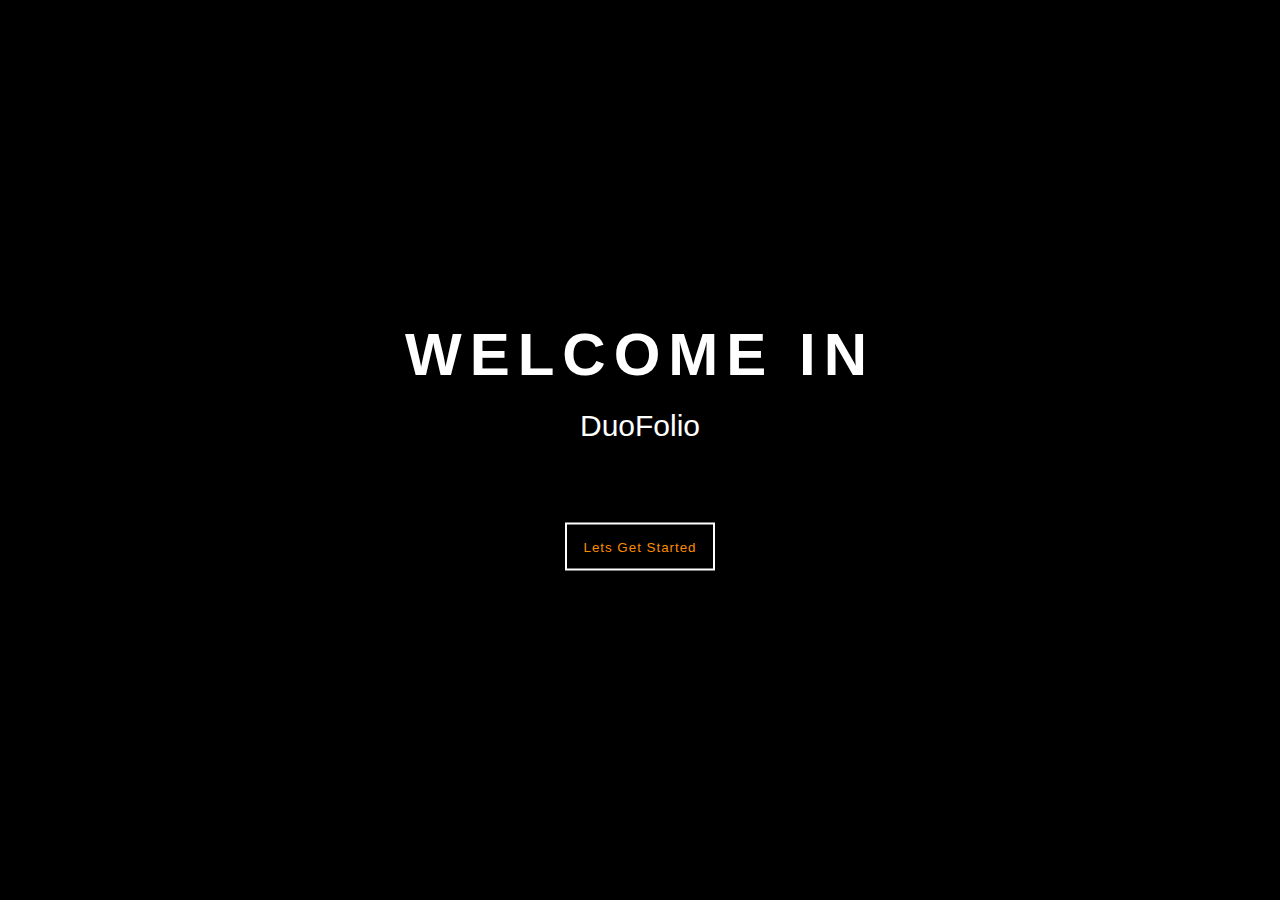
<file: opening.html>
<html>
    <head>
    <meta charset="utf-8">
        <meta name="viewport" content="width=device-width, initial-scale=1, shrink-to-fit=no">
        <title>Welcome</title>
        <link rel="stylesheet" href="https://stackpath.bootstrapcdn.com/bootstrap/4.1.3/css/bootstrap.min.css" integrity="sha384-MCw98/SFnGE8fJT3GXwEOngsV7Zt27NXFoaoApmYm81iuXoPkFOJwJ8ERdknLPMO" crossorigin="anonymous">
        <style>
            .starter-template {
            padding: 3rem 1.5rem;
            text-align: center;
        }
            body{
                margin: 0;
                padding: 0;
                background-color: black;
            }
            *{
                font-family: sans-serif;
            }
            .container{
                text-align: center;
                position: absolute;
                top: 45%;
                left: 50%;
                transform: translate(-50%,-50%);
                width: 100%;
            }
            .container span{
                color: white;
                display: block;
            }
            .text1{
                font-size: 60px;
                font-weight: 700;
                letter-spacing: 8px;
                margin-bottom: 20px;
                background: black;
                position: relative;
                animation: text 3s 1;
            }
            .text2{
                font-size: 30px;
                    color: white;
            }
            @keyframes text{
                0%{
                    color: black;
                    margin-bottom: -40px;
                }
                30%{
                    letter-spacing: 25px;
                    margin-bottom: -40px;
                }
                70%{
                    letter-spacing: 8px;
                    margin-bottom: -40px;
                }
            }
            .button1{
                color: white;
                position: relative;
                margin: 0;
                border: 2px solid white;
                background: transparent;
                top: 80px;
                width: auto;
                height: 3rem;
                animation: button 3s 1;
                letter-spacing: 1px;
                padding-left: 1rem;
                padding-right: 1rem;
                color: darkorange;
                cursor: pointer;
            }
            @keyframes button{
                0%{
                    color: black;
                    border: 2px solid black;
                }
                30%{
                    color: black;
                    border: 2px solid black;
                }
                70%{
                    color: black;
                    border: 2px solid black;
                }
                100%{
                    color: black;
                    border: 2px solid black;
                }
            }
        </style>
    </head>
    <body>
        <main role="main" class="container">
        
            <span class="text1">WELCOME IN</span>
            <span class="text2">DuoFolio</span>
            <input type="button" class="button1" value="Lets Get Started" onclick="link()">
        
        </main>
        <script src="https://code.jquery.com/jquery-3.3.1.slim.min.js" integrity="sha384-q8i/X+965DzO0rT7abK41JStQIAqVgRVzpbzo5smXKp4YfRvH+8abtTE1Pi6jizo" crossorigin="anonymous"></script>
    <script src="https://cdnjs.cloudflare.com/ajax/libs/popper.js/1.14.3/umd/popper.min.js" integrity="sha384-ZMP7rVo3mIykV+2+9J3UJ46jBk0WLaUAdn689aCwoqbBJiSnjAK/l8WvCWPIPm49" crossorigin="anonymous"></script>
    <script src="https://stackpath.bootstrapcdn.com/bootstrap/4.1.3/js/bootstrap.min.js" integrity="sha384-ChfqqxuZUCnJSK3+MXmPNIyE6ZbWh2IMqE241rYiqJxyMiZ6OW/JmZQ5stwEULTy" crossorigin="anonymous"></script>
        <script>
        function link(){
            window.location="index.html";
        }
        </script>
    </body>
</html>
</file>
